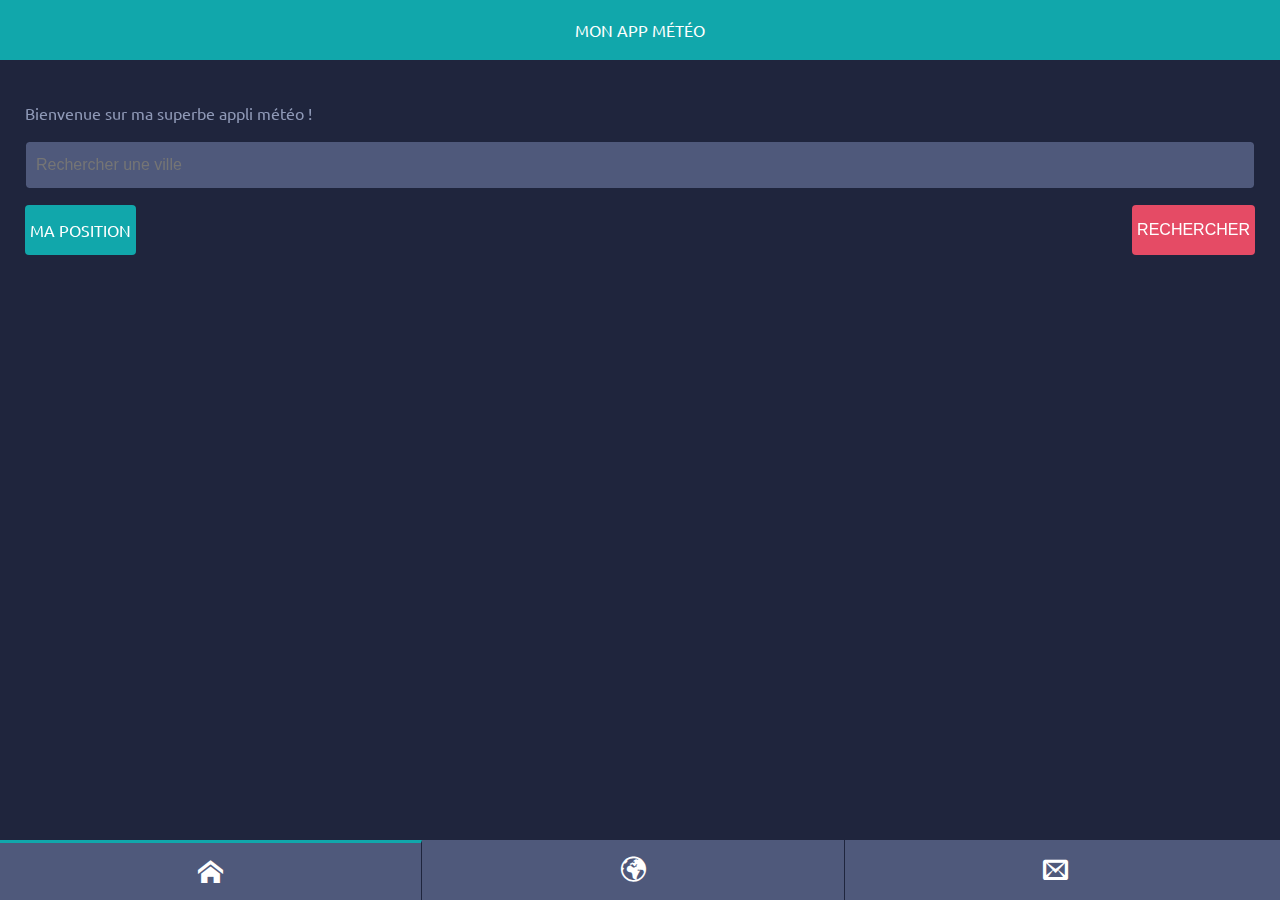
<file: index.html>
<!DOCTYPE html>
<html ng-app="app">
<head>
	<meta charset="utf-8" />
	<!-- <meta name="format-detection" content="telephone=no" /> -->
	<!-- WARNING: for iOS 7, remove the width=device-width and height=device-height attributes. See https://issues.apache.org/jira/browse/CB-4323 -->
	<meta name="viewport" content="user-scalable=no, initial-scale=1, maximum-scale=1, minimum-scale=1" />
	<link href='http://fonts.googleapis.com/css?family=Ubuntu' rel='stylesheet' type='text/css'>
	<link rel="stylesheet" type="text/css" href="css/style.css" />
	<title>Mon Appli Météo</title>
</head>
<body>

	<header class="header">
		Mon App Météo
	</header>

	<section class="view" ng-view>
	</section>

	<nav class="nav" ng-controller="NavCtrl">
		<a href="#home" ng-click="menu='home'" ng-class="{active: menu=='home'}">
			<span class="icon-home"></span>
		</a>
		<a href="#about" ng-click="menu='about'" ng-class="{active: menu=='about'}">
			<span class="icon-earth"></span>
		</a>
		<a href="#contact" ng-click="menu='contact'" ng-class="{active: menu=='contact'}">
			<span class="icon-envelope"></span>
		</a>
	</nav>


	<script type="text/javascript" src="js/jquery.js"> </script>
	<script type="text/javascript" src="js/angular.js"> </script>
	<script type="text/javascript" src="js/controller/NavCtrl.js"> </script>
	<script type="text/javascript" src="js/controller/WeatherCtrl.js"> </script>
	<script type="text/javascript" src="js/app.js"> </script>
</body>
</html>
</file>
<file: css/style.css>
/* line 17, ../../../../../lib/gems/1.9.1/gems/compass-0.12.2/frameworks/compass/stylesheets/compass/reset/_utilities.scss */
html, body, div, span, applet, object, iframe,
h1, h2, h3, h4, h5, h6, p, blockquote, pre,
a, abbr, acronym, address, big, cite, code,
del, dfn, em, img, ins, kbd, q, s, samp,
small, strike, strong, sub, sup, tt, var,
b, u, i, center,
dl, dt, dd, ol, ul, li,
fieldset, form, label, legend,
table, caption, tbody, tfoot, thead, tr, th, td,
article, aside, canvas, details, embed,
figure, figcaption, footer, header, hgroup,
menu, nav, output, ruby, section, summary,
time, mark, audio, video {
  margin: 0;
  padding: 0;
  border: 0;
  font: inherit;
  font-size: 100%;
  vertical-align: baseline;
}

/* line 22, ../../../../../lib/gems/1.9.1/gems/compass-0.12.2/frameworks/compass/stylesheets/compass/reset/_utilities.scss */
html {
  line-height: 1;
}

/* line 24, ../../../../../lib/gems/1.9.1/gems/compass-0.12.2/frameworks/compass/stylesheets/compass/reset/_utilities.scss */
ol, ul {
  list-style: none;
}

/* line 26, ../../../../../lib/gems/1.9.1/gems/compass-0.12.2/frameworks/compass/stylesheets/compass/reset/_utilities.scss */
table {
  border-collapse: collapse;
  border-spacing: 0;
}

/* line 28, ../../../../../lib/gems/1.9.1/gems/compass-0.12.2/frameworks/compass/stylesheets/compass/reset/_utilities.scss */
caption, th, td {
  text-align: left;
  font-weight: normal;
  vertical-align: middle;
}

/* line 30, ../../../../../lib/gems/1.9.1/gems/compass-0.12.2/frameworks/compass/stylesheets/compass/reset/_utilities.scss */
q, blockquote {
  quotes: none;
}
/* line 103, ../../../../../lib/gems/1.9.1/gems/compass-0.12.2/frameworks/compass/stylesheets/compass/reset/_utilities.scss */
q:before, q:after, blockquote:before, blockquote:after {
  content: "";
  content: none;
}

/* line 32, ../../../../../lib/gems/1.9.1/gems/compass-0.12.2/frameworks/compass/stylesheets/compass/reset/_utilities.scss */
a img {
  border: none;
}

/* line 116, ../../../../../lib/gems/1.9.1/gems/compass-0.12.2/frameworks/compass/stylesheets/compass/reset/_utilities.scss */
article, aside, details, figcaption, figure, footer, header, hgroup, menu, nav, section, summary {
  display: block;
}

/* line 13, style.scss */
* {
  -webkit-box-sizing: border-box;
  -moz-box-sizing: border-box;
  box-sizing: border-box;
  outline: none;
}

/* line 18, style.scss */
a {
  color: #11a7ab;
  font-weight: bold;
  text-decoration: none;
}

/* line 24, style.scss */
input, textarea {
  border: none;
  -webkit-appearance: none;
  -webkit-border-radius: 0px;
  -moz-border-radius: 0px;
  -ms-border-radius: 0px;
  -o-border-radius: 0px;
  border-radius: 0px;
}

/* line 30, style.scss */
body {
  color: #8f99b7;
  font-family: "Ubuntu";
  font-size: 16px;
  background-color: #1f253d;
}

/* line 37, style.scss */
h1 {
  font-size: 28px;
  text-align: center;
  color: #fff;
  font-weight: bold;
  margin: 45px 0;
  display: none;
}

/* line 46, style.scss */
p {
  margin: 1em 0px;
  overflow: hidden;
  *zoom: 1;
  line-height: 24px;
}

/* line 52, style.scss */
.chapo {
  font-weight: bold;
}

/* line 56, style.scss */
label {
  display: block;
  margin-bottom: 5px;
}

/* line 61, style.scss */
input.text, textarea.text {
  display: block;
  width: 100%;
  height: 48px;
  border: 1px solid #1f253d;
  background-color: #4f597b;
  color: #fff;
  font-size: 16px;
  padding-left: 10px;
  -webkit-border-radius: 4px;
  -moz-border-radius: 4px;
  -ms-border-radius: 4px;
  -o-border-radius: 4px;
  border-radius: 4px;
  -webkit-background-clip: padding;
  -moz-background-clip: padding;
  background-clip: padding-box;
  -webkit-transition-duration: 0.3s;
  -moz-transition-duration: 0.3s;
  -o-transition-duration: 0.3s;
  transition-duration: 0.3s;
}
/* line 73, style.scss */
input.text:focus, textarea.text:focus {
  border: 1px solid #11a7ab;
}

/* line 78, style.scss */
textarea.text {
  height: 150px;
  padding-top: 15px;
}

/* line 83, style.scss */
input.submit, .btn {
  display: inline-block;
  padding: 0 5px;
  height: 50px;
  line-height: 50px;
  border: none;
  text-transform: uppercase;
  text-align: center;
  font-size: 16px;
  color: #fff;
  -webkit-border-radius: 4px;
  -moz-border-radius: 4px;
  -ms-border-radius: 4px;
  -o-border-radius: 4px;
  border-radius: 4px;
  -webkit-background-clip: padding;
  -moz-background-clip: padding;
  background-clip: padding-box;
  background-color: #e54b65;
  float: right;
  text-decoration: none;
  cursor: pointer;
}

/* line 98, style.scss */
.btn {
  background-color: #11a7ab;
  float: left;
  cursor: pointer;
  font-weight: normal;
}

/* line 105, style.scss */
.back {
  display: block;
  position: absolute;
  top: -60px;
  left: 0;
  color: #fff;
  z-index: 10;
  width: 60px;
  height: 60px;
  line-height: 60px;
  font-size: 35px;
  margin-left: 6px;
  cursor: pointer;
}

/* line 117, style.scss */
.loader {
  background: url("../img/ajax-loader.GIF") center center no-repeat rgba(57, 66, 100, 0.6);
  z-index: 500;
}

/* line 124, style.scss */
.row-title {
  height: 60px;
  line-height: 60px;
  text-transform: uppercase;
  background-color: #cb314b;
  -webkit-border-radius: 4px 4px 0 0;
  -moz-border-radius: 4px 4px 0 0;
  -ms-border-radius: 4px 4px 0 0;
  -o-border-radius: 4px 4px 0 0;
  border-radius: 4px 4px 0 0;
  -webkit-background-clip: padding;
  -moz-background-clip: padding;
  background-clip: padding-box;
  color: #fff;
  font-size: 18px;
  text-align: center;
  font-weight: bold;
}

/* line 136, style.scss */
.row {
  height: 60px;
  line-height: 60px;
  overflow: hidden;
  background-color: #4f597b;
  border-bottom: 1px solid #1f253d;
  color: #fff;
}
/* line 144, style.scss */
.row .temperature {
  text-align: right;
  padding-right: 20px;
  font-size: 22px;
  float: right;
  margin-left: 40px;
}
/* line 153, style.scss */
.row .date {
  float: right;
  color: #1f253d;
  text-transform: uppercase;
  font-weight: bold;
}
/* line 159, style.scss */
.row .date strong {
  color: #fff;
  margin-right: 5px;
}
/* line 166, style.scss */
.row span {
  float: left;
  padding-left: 20px;
  font-size: 35px;
  height: 60px;
  line-height: 60px;
  margin-right: 30px;
}
/* line 174, style.scss */
.row.row_active {
  height: 120px;
  background-color: #e54b65;
}
/* line 178, style.scss */
.row.row_active .date {
  color: #fff;
  float: left;
  line-height: 120px;
}
/* line 185, style.scss */
.row.row_active .temperature {
  font-size: 50px;
  float: left;
  line-height: 120px;
  margin-left: 15px;
}
/* line 194, style.scss */
.row.row_active span {
  float: right;
  font-size: 95px;
  height: 120px;
  line-height: 120px;
}

/*
|-----------------------------------------------------
| APP
|-----------------------------------------------------
|
*/
/* line 212, style.scss */
.header {
  position: absolute;
  top: 0;
  left: 0;
  right: 0;
  height: 60px;
  line-height: 60px;
  color: #fff;
  text-transform: uppercase;
  text-align: center;
  background-color: #11a7ab;
}

/* line 222, style.scss */
.view {
  position: absolute;
  top: 60px;
  right: 0;
  bottom: 60px;
  left: 0;
}

/* line 227, style.scss */
.nav {
  position: absolute;
  bottom: 0;
  left: 0;
  right: 0;
  height: 60px;
  line-height: 60px;
  color: #fff;
  text-align: center;
  background-color: #4f597b;
  overflow: hidden;
  *zoom: 1;
}
/* line 236, style.scss */
.nav a {
  display: block;
  width: 33%;
  float: left;
  color: #fff;
  height: 60px;
  line-height: 60px;
  text-decoration: none;
  font-size: 25px;
  -webkit-transition-duration: 0.3s;
  -moz-transition-duration: 0.3s;
  -o-transition-duration: 0.3s;
  transition-duration: 0.3s;
}
/* line 246, style.scss */
.nav a:first-child, .nav a:nth-child(2) {
  border-right: 1px solid #1f253d;
}
/* line 250, style.scss */
.nav .active {
  border-top: 3px solid #11a7ab;
}
/* line 251, style.scss */
.nav span {
  margin-top: 15px;
}

/* line 256, style.scss */
.panel, .loader {
  position: absolute;
  top: 0;
  left: 0;
  right: 0;
  bottom: 0;
  overflow-x: hidden;
  overflow-y: scroll;
  -webkit-overflow-scrolling: touch;
  -webkit-transition-duration: 0.5s;
  -moz-transition-duration: 0.5s;
  -o-transition-duration: 0.5s;
  transition-duration: 0.5s;
}

/* line 265, style.scss */
.panel-padding {
  padding: 25px;
}

/* line 269, style.scss */
.left {
  -webkit-transform: translate3D(-100%, 0, 0);
  -moz-transform: translate3D(-100%, 0, 0);
  -ms-transform: translate3D(-100%, 0, 0);
  -o-transform: translate3D(-100%, 0, 0);
  transform: translate3D(-100%, 0, 0);
}

/* line 270, style.scss */
.center {
  -webkit-transform: translate3D(0%, 0, 0);
  -moz-transform: translate3D(0%, 0, 0);
  -ms-transform: translate3D(0%, 0, 0);
  -o-transform: translate3D(0%, 0, 0);
  transform: translate3D(0%, 0, 0);
}

/* line 271, style.scss */
.right {
  -webkit-transform: translate3D(100%, 0, 0);
  -moz-transform: translate3D(100%, 0, 0);
  -ms-transform: translate3D(100%, 0, 0);
  -o-transform: translate3D(100%, 0, 0);
  transform: translate3D(100%, 0, 0);
}

/*
|-----------------------------------------------------
| Icomoon
|-----------------------------------------------------
|
*/
@font-face {
  font-family: 'icomoon';
  src: url("fonts/icomoon.eot?-6ervqg");
  src: url("fonts/icomoon.eot?#iefix-6ervqg") format("embedded-opentype"), url("fonts/icomoon.woff?-6ervqg") format("woff"), url("fonts/icomoon.ttf?-6ervqg") format("truetype"), url("fonts/icomoon.svg?-6ervqg#icomoon") format("svg");
  font-weight: normal;
  font-style: normal;
}

/* line 291, style.scss */
[class^="icon-"], [class*=" icon-"] {
  font-family: 'icomoon';
  speak: none;
  font-style: normal;
  font-weight: normal;
  font-variant: normal;
  text-transform: none;
  line-height: 1;
  /* Better Font Rendering =========== */
  -webkit-font-smoothing: antialiased;
  -moz-osx-font-smoothing: grayscale;
}

/* line 305, style.scss */
.icon-home:before {
  content: "\e60a";
}

/* line 306, style.scss */
.icon-earth:before {
  content: "\e60b";
}

/* line 307, style.scss */
.icon-spinner:before {
  content: "\e60c";
}

/* line 308, style.scss */
.icon-arrow-left:before {
  content: "\e60d";
}

/* line 309, style.scss */
.icon-sun:before, .icon-clear:before {
  content: "\e60e";
}

/* line 310, style.scss */
.icon-cloudy:before {
  content: "\e60f";
}

/* line 311, style.scss */
.icon-rain:before {
  content: "\e610";
}

/* line 312, style.scss */
.icon-clouds:before {
  content: "\e611";
}

/* line 313, style.scss */
.icon-snow:before {
  content: "\e612";
}

/* line 314, style.scss */
.icon-weather:before {
  content: "\e613";
}

/* line 315, style.scss */
.icon-storm:before {
  content: "\e614";
}

/* line 316, style.scss */
.icon-snowy2:before {
  content: "\e615";
}

/* line 317, style.scss */
.icon-envelope:before {
  content: "\e616";
}
</file>
